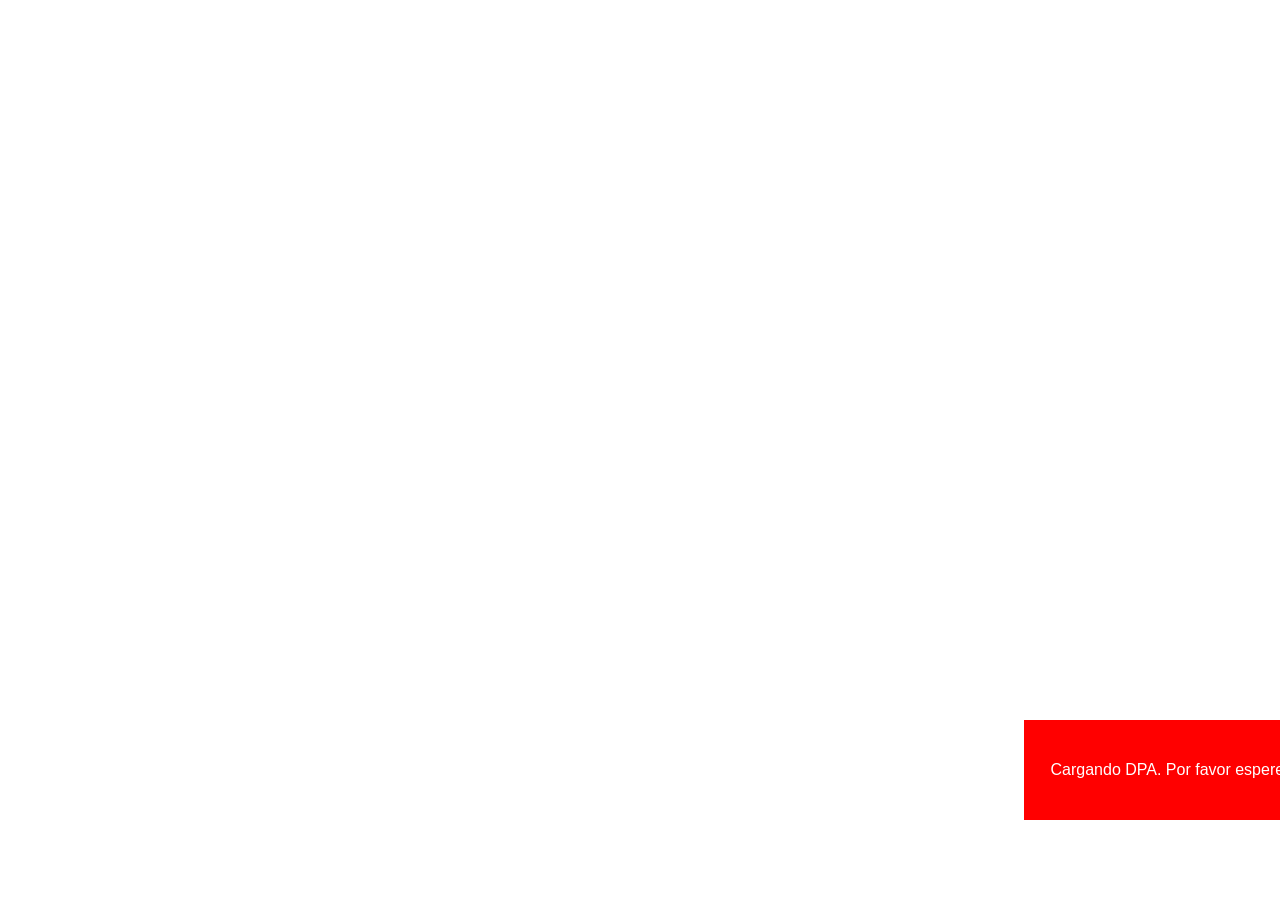
<file: test/index.html>
<!DOCTYPE html>
<html lang="en">
<head>
    <meta charset="UTF-8">
    <meta name="viewport" content="width=device-width, initial-scale=1.0">
    <meta http-equiv="X-UA-Compatible" content="ie=edge">
    <title>Document</title>
</head>
<style>
    *{
        margin: 0;
    }
    div {
        font-family: sans-serif;
        position: absolute;
        background: red;
        color: white;
        width: 300px;
        height: 100px;
        text-align: center;
        top: 80%;
        left: 80%;
        /* vertical-align: middle; */
        /* line-height: 100%; */
    }
    p{
        line-height: 100px;
    }
</style>
<body>
    <div>
        <p>Cargando DPA. Por favor espere...</p>
    </div>
</body>
<!-- <script>
    document.body.innerHTML = '<div><><></div>';
</script> -->
</html>
</file>
